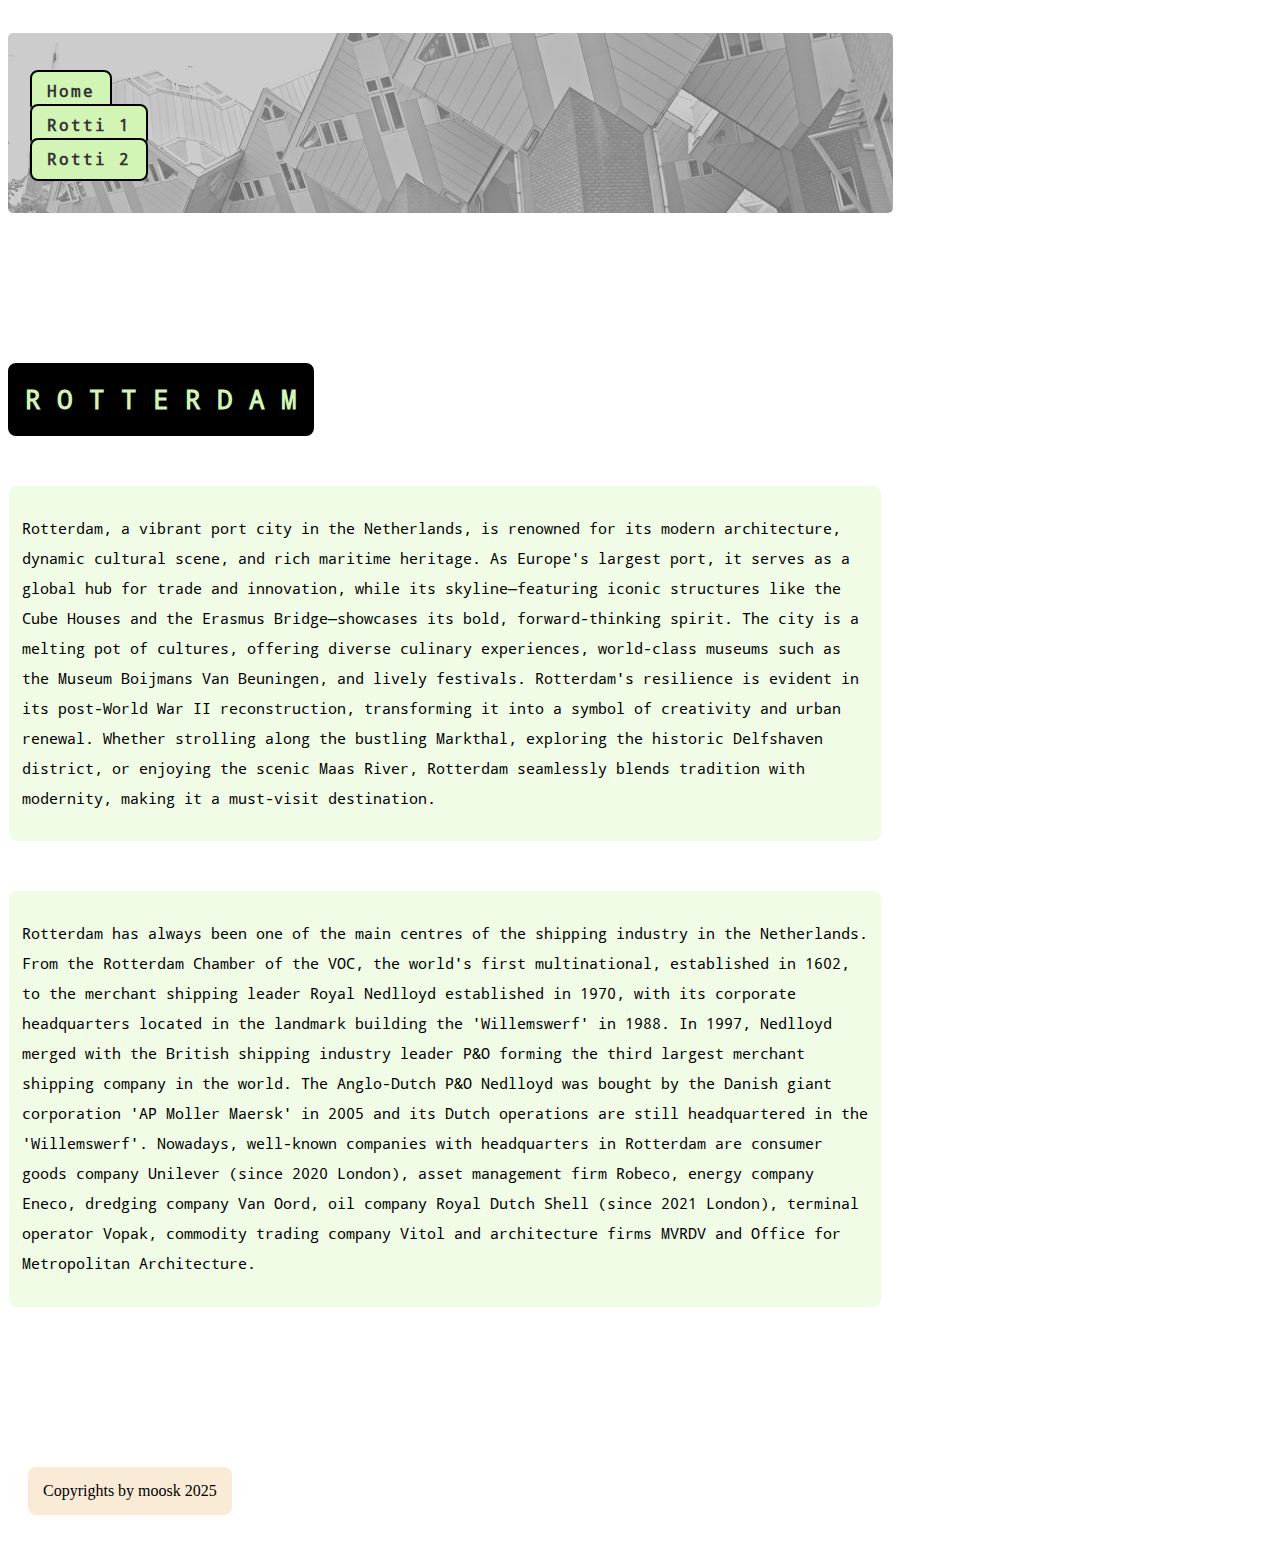
<file: stylingYourFirstPage/index.html>
<!DOCTYPE html>
<html lang="en">
  <head>
    <meta charset="UTF-8" />
    <meta name="viewport" content="width=device-width, initial scale=1.0" />
    <title>CSS_Experiment</title>
    <link rel="stylesheet" href="CSS/style.css" />
  </head>
  <body>
    <a href="#main_content">Skip to main content</a>

    <!--Nav Links-->

    <nav id="nav_panel">
      <div class="nav_background">
        <img
          src="images/netherlands-rotterdam-cube-houses-051718-ch.jpg"
          alt="Rotterdam_Cube_Houses_Desaturated"
        />
      </div>
      <ul>
        <li><a href="index.html">Home</a></li>
        <li><a href="part1.html">Rotti 1</a></li>
        <li><a href="part2.html">Rotti 2</a></li>
      </ul>
    </nav>

    <!-- Header Text-->

    <header id="header">
      <h1>
        <a
          href="https://www.google.com/maps/place/Rotterdam/@51.9256124,4.4285638,12.78z/data=!4m6!3m5!1s0x47c5b7605f54c47d:0x5229bbac955e4b85!8m2!3d51.9244201!4d4.4777326!16zL20vMDZoZGs?entry=ttu&g_ep=EgoyMDI1MDMyNC4wIKXMDSoASAFQAw%3D%3D"
        >
          <span class="letter">R</span>
          <span class="letter">O</span>
          <span class="letter">T</span>
          <span class="letter">T</span>
          <span class="letter">E</span>
          <span class="letter">R</span>
          <span class="letter">D</span>
          <span class="letter">A</span>
          <span class="letter">M</span></a
        >
      </h1>
    </header>

    <!--Main Description text-->

    <main id="main_content">
      <div>
        <article class="text01">
          <p>
            Rotterdam, a vibrant port city in the Netherlands, is renowned for
            its modern architecture, dynamic cultural scene, and rich maritime
            heritage. As Europe's largest port, it serves as a global hub for
            trade and innovation, while its skyline—featuring iconic structures
            like the Cube Houses and the Erasmus Bridge—showcases its bold,
            forward-thinking spirit. The city is a melting pot of cultures,
            offering diverse culinary experiences, world-class museums such as
            the Museum Boijmans Van Beuningen, and lively festivals. Rotterdam's
            resilience is evident in its post-World War II reconstruction,
            transforming it into a symbol of creativity and urban renewal.
            Whether strolling along the bustling Markthal, exploring the
            historic Delfshaven district, or enjoying the scenic Maas River,
            Rotterdam seamlessly blends tradition with modernity, making it a
            must-visit destination.
          </p>
        </article>
        <article class="text02">
          <p>
            Rotterdam has always been one of the main centres of the shipping
            industry in the Netherlands. From the Rotterdam Chamber of the VOC,
            the world's first multinational, established in 1602, to the
            merchant shipping leader Royal Nedlloyd established in 1970, with
            its corporate headquarters located in the landmark building the
            'Willemswerf' in 1988. In 1997, Nedlloyd merged with the British
            shipping industry leader P&O forming the third largest merchant
            shipping company in the world. The Anglo-Dutch P&O Nedlloyd was
            bought by the Danish giant corporation 'AP Moller Maersk' in 2005
            and its Dutch operations are still headquartered in the
            'Willemswerf'. Nowadays, well-known companies with headquarters in
            Rotterdam are consumer goods company Unilever (since 2020 London),
            asset management firm Robeco, energy company Eneco, dredging company
            Van Oord, oil company Royal Dutch Shell (since 2021 London),
            terminal operator Vopak, commodity trading company Vitol and
            architecture firms MVRDV and Office for Metropolitan Architecture.
          </p>
        </article>
      </div>
    </main>

    <footer>Copyrights by moosk 2025</footer>
  </body>
</html>
</file>
<file: stylingYourFirstPage/CSS/style.css>
@font-face {
  font-family: "Noto Mono";
  src: url("../fonts/NOTOMONO-REGULAR.TTF") format("truetype");
}

#nav_panel {
  padding-top: 2%;
  position: relative;
  width: 70%;
  min-height: 200px;
  overflow: hidden;
}

.nav_background img {
  border-radius: 5px;
  position: absolute;
  width: 100%;
  height: 80%;
  object-fit: cover;
  z-index: 1;
  filter: grayscale(100%) brightness(140%) contrast(50%) opacity(80%);
}

#nav_panel ul {
  position: relative;
  z-index: 2;
  display: grid;
  grid-template-columns: 1fr;
  gap: 15px;
  width: 100%;
  margin: 1% -2% 5%;
  padding-top: 40px;
}

#nav_panel a {
  font-family: "Noto Mono", sans-serif;
  letter-spacing: 2px;
  text-align: center;
  padding: 10px 15px;
  background-color: rgb(210, 245, 182);
  border: 2px solid #000000;
  border-radius: 8px;
  color: #333;
  font-weight: bold;
  white-space: nowrap;

  box-sizing: border-box;
  text-decoration: none;
}

#nav_panel a:hover {
  color: rgb(255, 255, 255);
  background-color: tomato;
}

#nav_panel a:active {
  color: rgb(255, 255, 255);
  background-color: black;
}
#nav_panel a:focus {
  color: rgb(255, 255, 255);
  background-color: tomato;
}

#header {
  display: inline-block;
  color: rgb(210, 245, 182);
  padding: 2px 15px;
  background-color: black;
  font-family: "Noto Mono", sans-serif;
  font-size: small;
  border: 2px solid #000000;
  text-align: center;
  margin-top: 130px;
  border-radius: 8px;
  white-space: nowrap;
  box-sizing: border-box;
}

.letter {
  display: inline-block;
  transition: transform 0.4s cubic-bezier(0.68, -0.55, 0.27, 1.55),
    color 0.3s ease;
  transform-origin: center;
}
#header a {
  display: inline-block;
  text-decoration: none;
  color: rgb(210, 245, 182);
  border-radius: 8px;
  box-sizing: content-box;
  transition: 0.3s ease;
  perspective: 100px;
}

#header a:hover .letter {
  color: tomato;
  transform: rotateX(180deg);
}
#header:hover .letter:nth-child(1) {
  transition-delay: 0.1s;
}
#header:hover .letter:nth-child(2) {
  transition-delay: 0.2s;
}
#header:hover .letter:nth-child(3) {
  transition-delay: 0.3s;
}
#header:hover .letter:nth-child(4) {
  transition-delay: 0.4s;
}
#header:hover .letter:nth-child(5) {
  transition-delay: 0.5s;
}
#header:hover .letter:nth-child(6) {
  transition-delay: 0.6s;
}
#header:hover .letter:nth-child(7) {
  transition-delay: 0.7s;
}

#header a:focus .letter {
  color: tomato;
  transform: rotateX(180deg);
}
#header:focus .letter:nth-child(1) {
  transition-delay: 0.1s;
}
#header:focus .letter:nth-child(2) {
  transition-delay: 0.2s;
}
#header:focus .letter:nth-child(3) {
  transition-delay: 0.3s;
}
#header:focus .letter:nth-child(4) {
  transition-delay: 0.4s;
}
#header:focus .letter:nth-child(5) {
  transition-delay: 0.5s;
}
#header:focus .letter:nth-child(6) {
  transition-delay: 0.6s;
}
#header:focus .letter:nth-child(7) {
  transition-delay: 0.7s;
}

footer {
  display: inline-block;
  margin-left: 20px;
  background-color: antiquewhite;
  border-radius: 8px;
  color: black;
  padding: 15px;
  margin-top: 150px;
  margin-bottom: 35px;
}

.images_01 {
  display: grid;
  grid-template-columns: repeat(3, minmax(0, 1fr));
  gap: 10px;
  margin: 50px 20px 0 5px;
}
.images_01 img {
  width: 80%;
  height: auto;
  border-radius: 6px;
  object-fit: cover;
  aspect-ratio: 3/2;
  position: relative;
  justify-self: center;
  transition: all 0.3s ease;
}
.images_01 img:hover {
  box-shadow: inset 0 0 0 4px tomato, 0 0 0 4px black;
}

.images_02 {
  display: flex;
  flex-wrap: wrap;
  gap: 20px;
  margin-top: 50px;
}
.images_02 img {
  height: 400px;
  width: auto;
  object-fit: cover;
}

.text01,
.text02 {
  background-color: rgba(210, 245, 182, 0.342);
  font-family: "Noto Mono", sans-serif;
  font-size: 15px;
  line-height: 2;
  margin-top: 50px;
  margin-bottom: 10px;
  margin-left: 1px;
  border-radius: 8px;
  padding: 1%;
  width: 67%;
}

li {
  display: inline-block;
  width: 115px;
}

a[href="#main_content"] {
  font-family: "Noto Mono", sans-serif;
  position: absolute;
  top: -100px; /* Hides off-screen */
  background-color: rgba(210, 245, 182, 0.342);
  left: 0.6%;
  color: rgb(16, 16, 16);
  padding: 10px 15px;
  z-index: 100;
  transition: top 0.3s ease;
  text-decoration: none;
}
a[href="#main_content"]:focus {
  top: 10px;
  border-radius: 5px;
  outline: 2px solid tomato;
}
</file>
